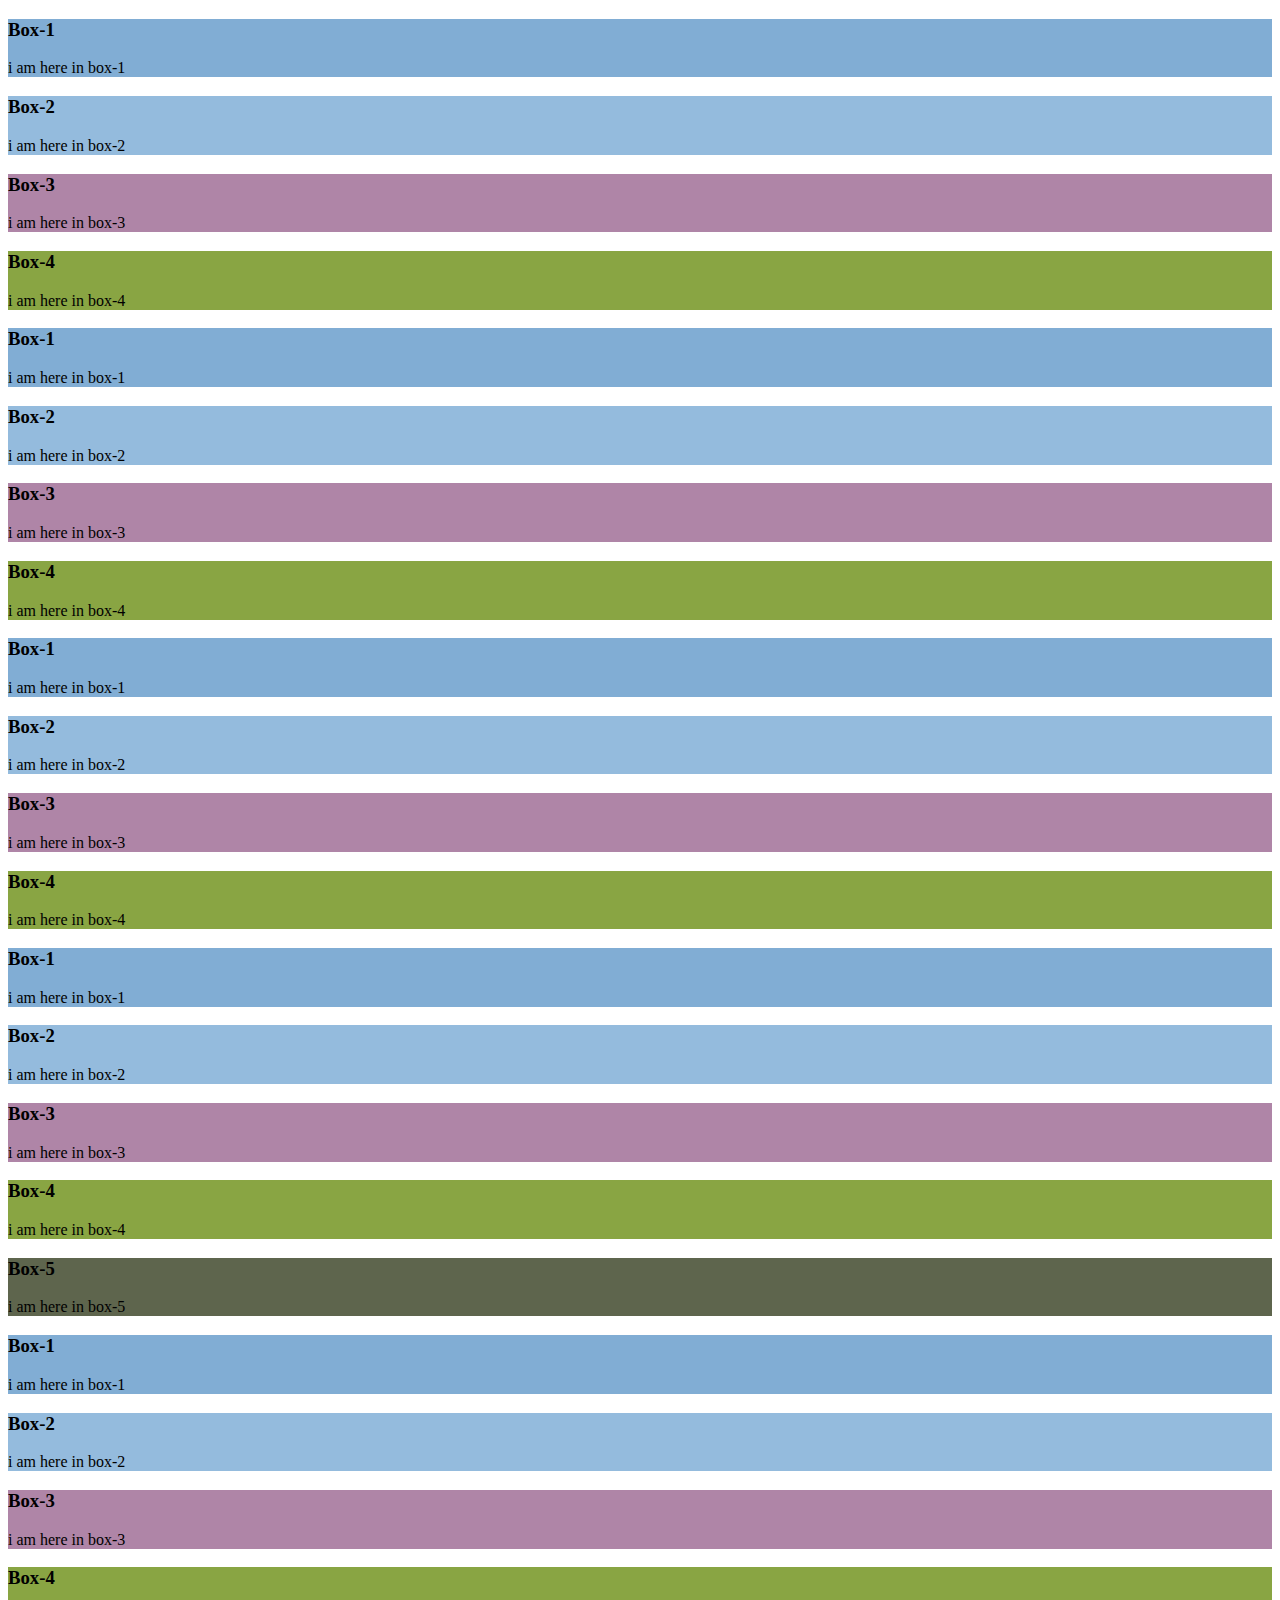
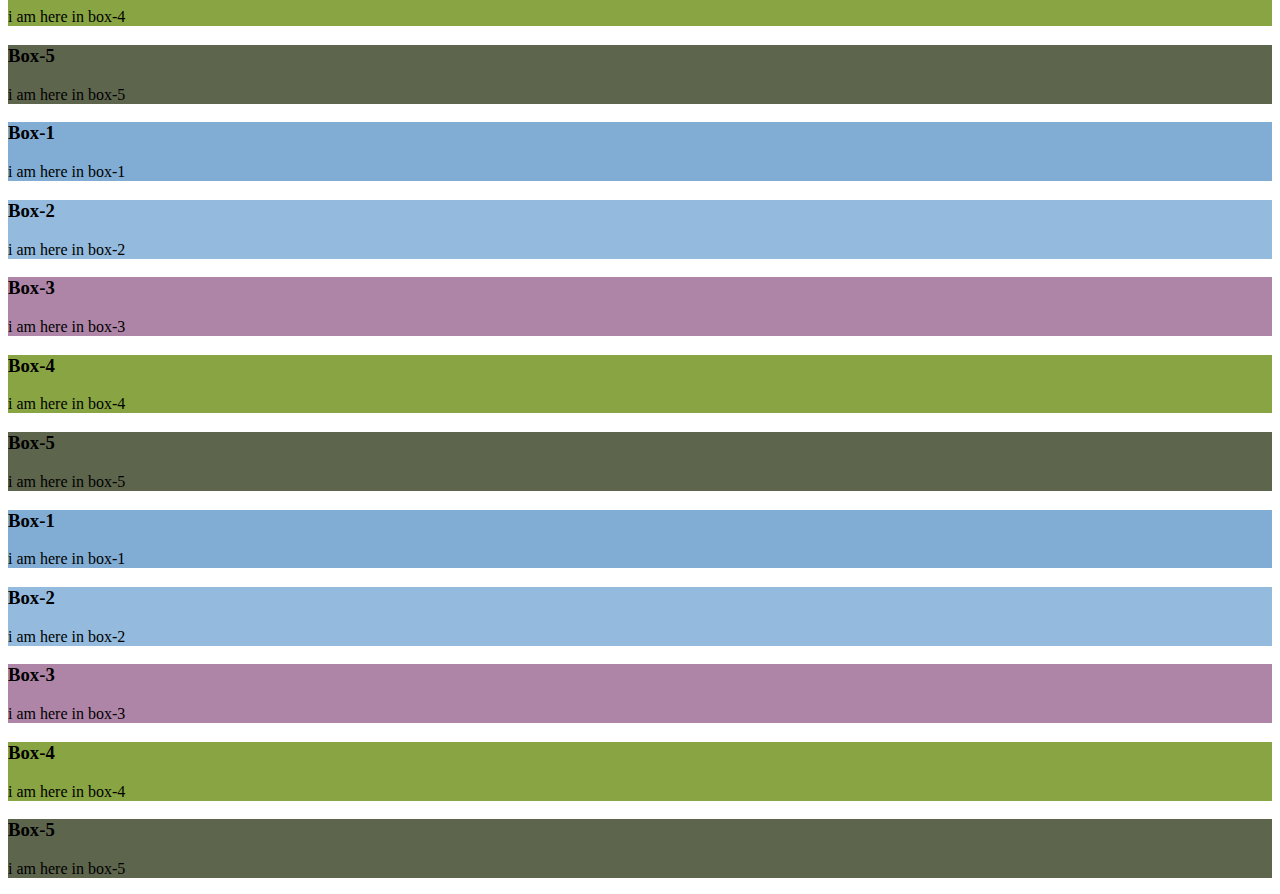
<file: index.html>
<!DOCTYPE html>
<html lang="en">
<head>
    <meta charset="UTF-8">
    <meta name="viewport" content="width=device-width, initial-scale=1.0">
    <title>Bootstrap</title>
    <link href="https://cdn.jsdelivr.net/npm/bootstrap@5.1.3/dist/css/bootstrap.min.css" rel="stylesheet" integrity="sha384-1BmE4kWBq78iYhFldvKuhfTAU6auU8tT94WrHftjDbrCEXSU1oBoqyl2QvZ6jIW3" crossorigin="anonymous">
    <link rel="stylesheet" href="style.css">
</head>
<body>

  <!-- Example of Container class -->
<!-- 
  <div class="container">
    <h1>Hello! i am learning Bootstrap5.</h1>
  </div>

  <div class="container-fluid">
    <h1>Hello! i am learning Bootstrap5.</h1>
  </div> -->

 

  <!-- Flex row example -->

  <!-- flex row reverse -->

  <div class="container  ">
    <div class="row my-5 flex-row-reverse">
  
      <div class="col-3 box-1 ">
       <h3 class="d-inline-block"> Box-1</h3>
       <p>i am here in box-1</p>
       
      </div>
      <div class="col-3  box-2">
        <h3>Box-2</h3>
        <p>i am here in box-2</p>
      </div>
      <div class="col-3  box-3">
        <h3>Box-3</h3>
        <p>i am here in box-3</p>
      </div>
      <div class="col-3  box-4">
        <h3>Box-4</h3>
        <p>i am here in box-4</p>
      </div>
    </div>
    </div>

<!-- flex column -->

<div class="container  ">
  <div class="row my-5 flex-column">

    <div class="col-3 box-1 ">
     <h3 class="d-inline-block"> Box-1</h3>
     <p>i am here in box-1</p>
     
    </div>
    <div class="col-3  box-2">
      <h3>Box-2</h3>
      <p>i am here in box-2</p>
    </div>
    <div class="col-3  box-3">
      <h3>Box-3</h3>
      <p>i am here in box-3</p>
    </div>
    <div class="col-3  box-4">
      <h3>Box-4</h3>
      <p>i am here in box-4</p>
    </div>
  </div>
  </div>

  <!-- flex column reverse -->

<div class="container  ">
  <div class="row my-5 flex-column-reverse">

    <div class="col-3 box-1 ">
     <h3 class="d-inline-block"> Box-1</h3>
     <p>i am here in box-1</p>
     
    </div>
    <div class="col-3  box-2">
      <h3>Box-2</h3>
      <p>i am here in box-2</p>
    </div>
    <div class="col-3  box-3">
      <h3>Box-3</h3>
      <p>i am here in box-3</p>
    </div>
    <div class="col-3  box-4">
      <h3>Box-4</h3>
      <p>i am here in box-4</p>
    </div>
  </div>
  </div>


  <!-- flex wrap -->

<div class="container  ">
  <div class="row my-5 flex-wrap">

    <div class="col-3 box-1 ">
     <h3 class="d-inline-block"> Box-1</h3>
     <p>i am here in box-1</p>
     
    </div>
    <div class="col-3  box-2">
      <h3>Box-2</h3>
      <p>i am here in box-2</p>
    </div>
    <div class="col-3  box-3">
      <h3>Box-3</h3>
      <p>i am here in box-3</p>
    </div>
    <div class="col-3  box-4">
      <h3>Box-4</h3>
      <p>i am here in box-4</p>
    </div>
    <div class="col-3  box-5">
      <h3>Box-5</h3>
      <p>i am here in box-5</p>
    </div>
  </div>
  </div>

  <!-- flex nowrap -->

<div class="container  ">
  <div class="row my-5 flex-nowrap">

    <div class="col-3 box-1 ">
     <h3 class="d-inline-block"> Box-1</h3>
     <p>i am here in box-1</p>
     
    </div>
    <div class="col-3  box-2">
      <h3>Box-2</h3>
      <p>i am here in box-2</p>
    </div>
    <div class="col-3  box-3">
      <h3>Box-3</h3>
      <p>i am here in box-3</p>
    </div>
    <div class="col-3  box-4">
      <h3>Box-4</h3>
      <p>i am here in box-4</p>
    </div>

    <div class="col-3  box-5">
    <h3>Box-5</h3>
    <p>i am here in box-5</p>
  </div>
  </div>
  </div>

  <!-- flex wrap reverse-->

<div class="container  ">
  <div class="row my-5 flex-wrap-reverse">

    <div class="col-3 box-1 ">
     <h3 class="d-inline-block"> Box-1</h3>
     <p>i am here in box-1</p>
     
    </div>
    <div class="col-3  box-2">
      <h3>Box-2</h3>
      <p>i am here in box-2</p>
    </div>
    <div class="col-3  box-3">
      <h3>Box-3</h3>
      <p>i am here in box-3</p>
    </div>
    <div class="col-3  box-4">
      <h3>Box-4</h3>
      <p>i am here in box-4</p>
    </div>

    <div class="col-3  box-5">
    <h3>Box-5</h3>
    <p>i am here in box-5</p>
  </div>
  </div>
  </div>

  <!-- flex  fill -->

<div class="container  ">
  <div class="row my-5 flex-wrap">

    <div class="col-3 box-1 ">
     <h3 class="d-inline-block"> Box-1</h3>
     <p>i am here in box-1</p>
     
    </div>
    <div class="col  box-2 flex-fill">
      <h3>Box-2</h3>
      <p>i am here in box-2</p>
    </div>
    <div class="col-3  box-3">
      <h3>Box-3</h3>
      <p>i am here in box-3</p>
    </div>
    <div class="col-3  box-4">
      <h3>Box-4</h3>
      <p>i am here in box-4</p>
    </div>

    <div class="col-3  box-5">
    <h3>Box-5</h3>
    <p>i am here in box-5</p>
  </div>
  </div>
  </div>


    <script src="https://cdn.jsdelivr.net/npm/bootstrap@5.1.3/dist/js/bootstrap.bundle.min.js" integrity="sha384-ka7Sk0Gln4gmtz2MlQnikT1wXgYsOg+OMhuP+IlRH9sENBO0LRn5q+8nbTov4+1p" crossorigin="anonymous"></script>
</body>
</html>
</file>
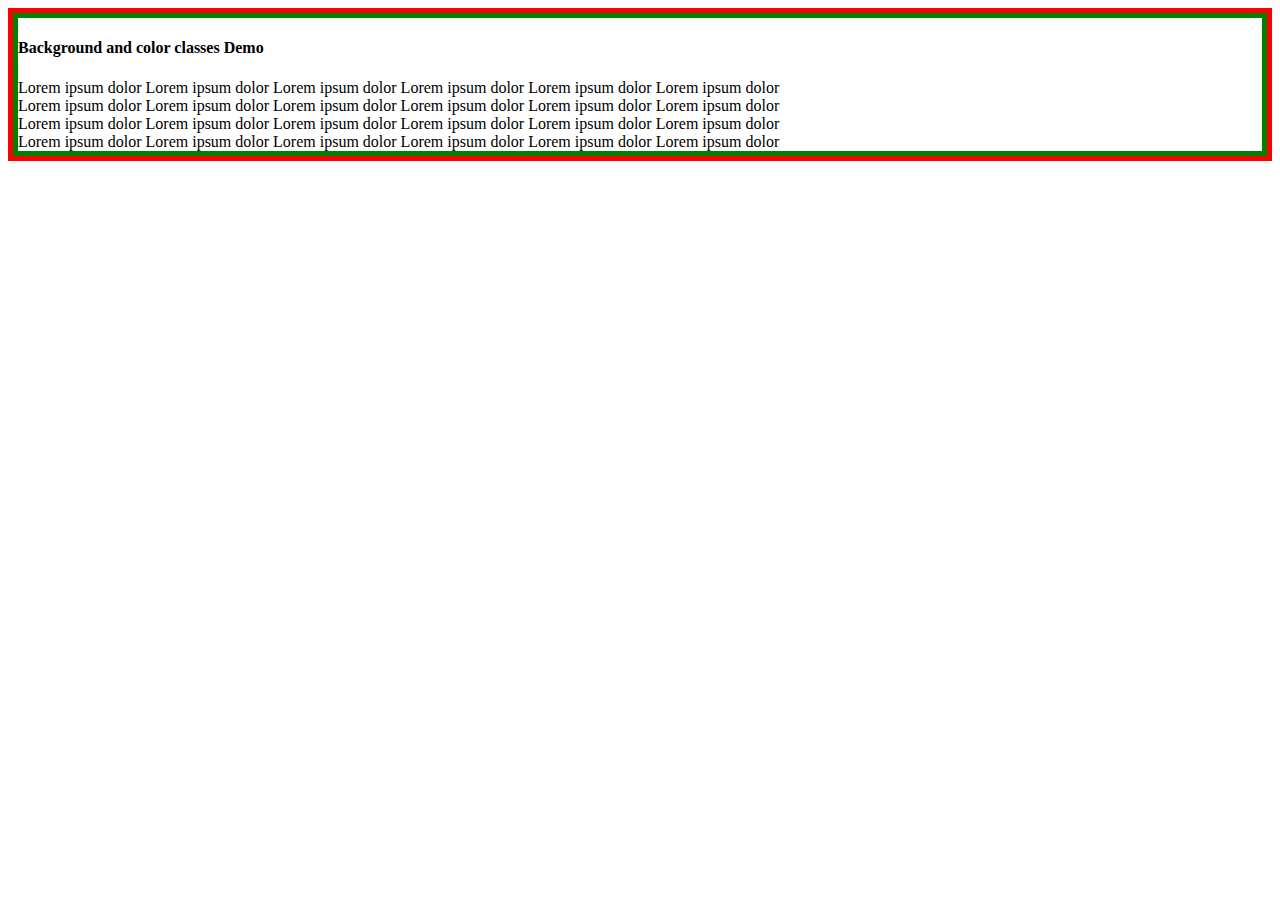
<file: background and color classes/practice.html>
<!DOCTYPE html>
<html lang="en">
<head>
    <meta charset="UTF-8">
    <meta name="viewport" content="width=device-width, initial-scale=1.0">
    <title>Float classes and clearfix</title>
    <!-- Bootstrap CSS CDN link -->

<link href="https://cdn.jsdelivr.net/npm/bootstrap@5.1.3/dist/css/bootstrap.min.css" rel="stylesheet" integrity="sha384-1BmE4kWBq78iYhFldvKuhfTAU6auU8tT94WrHftjDbrCEXSU1oBoqyl2QvZ6jIW3" crossorigin="anonymous">
<link rel="stylesheet" href="practice.css">
</head>
<body>

<div class="container">
    <div class="row">
        <h4 class="text-center my-5 bg-danger p-4 text-white">Background and color classes Demo</h4>
<div class="col-3 my-2 bg-primary text-white p-2 bg-opacity-50">
    Lorem ipsum dolor Lorem ipsum dolor Lorem ipsum dolor Lorem ipsum dolor Lorem ipsum dolor Lorem ipsum dolor 
</div>
<div class="col-3 my-2 bg-danger text-info text-opacity-10 p-2">
    Lorem ipsum dolor Lorem ipsum dolor Lorem ipsum dolor Lorem ipsum dolor Lorem ipsum dolor Lorem ipsum dolor 
</div>
<div class="col-3 my-2 bg-warning text-muted p-2">
    Lorem ipsum dolor Lorem ipsum dolor Lorem ipsum dolor Lorem ipsum dolor Lorem ipsum dolor Lorem ipsum dolor 
</div>
<div class="col-3 my-2 bg-info text-black text-opacity-10 p-2">
    Lorem ipsum dolor Lorem ipsum dolor Lorem ipsum dolor Lorem ipsum dolor Lorem ipsum dolor Lorem ipsum dolor 
</div>

    </div>
</div>

   

   

       
        <!-- Bootstrap JS CDN link -->
    <script src="https://cdn.jsdelivr.net/npm/bootstrap@5.1.3/dist/js/bootstrap.bundle.min.js" integrity="sha384-ka7Sk0Gln4gmtz2MlQnikT1wXgYsOg+OMhuP+IlRH9sENBO0LRn5q+8nbTov4+1p" crossorigin="anonymous"></script>
</body>
</html>
</file>
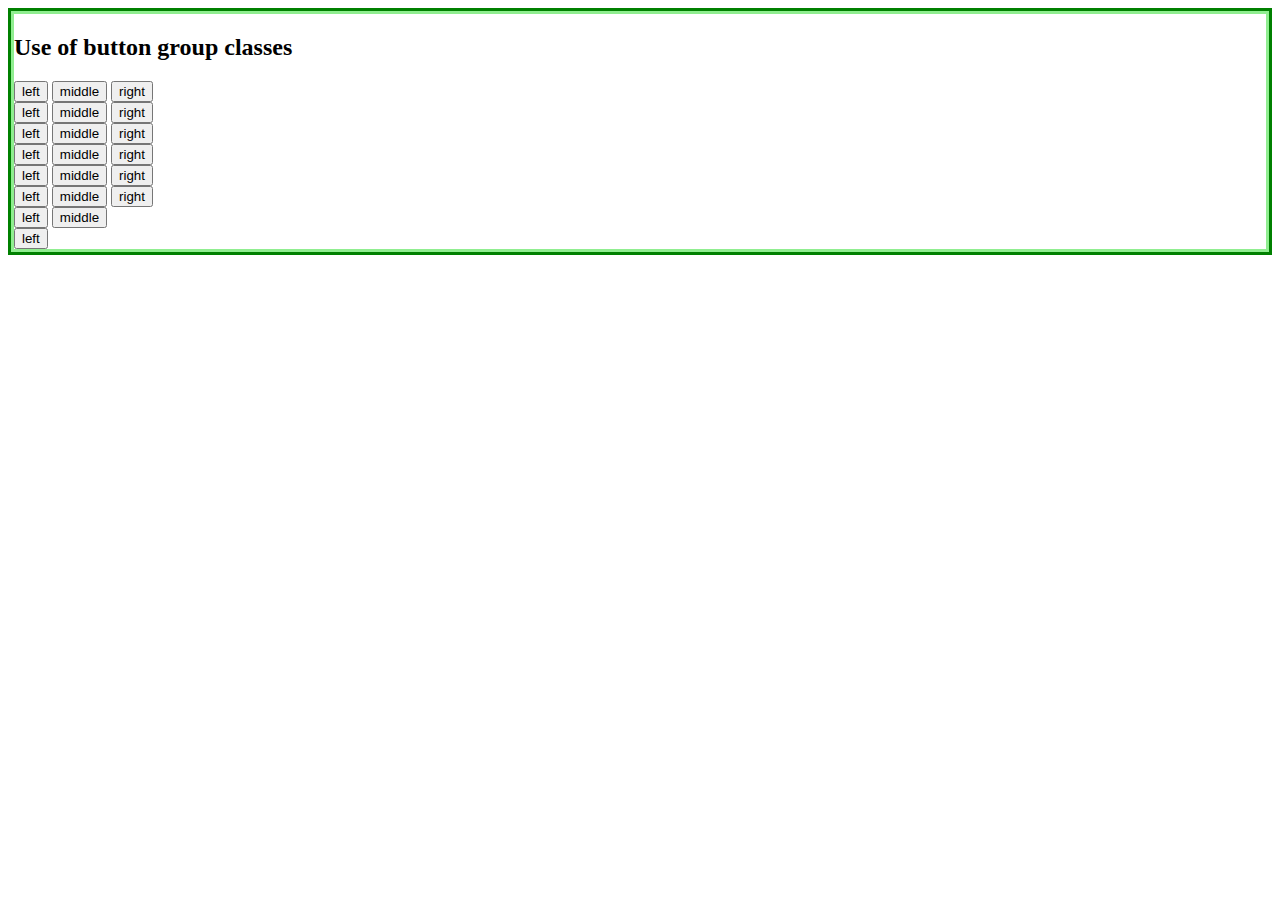
<file: Button group classes/practice.html>
<!DOCTYPE html>
<html lang="en">
<head>
    <meta charset="UTF-8">
    <meta name="viewport" content="width=device-width, initial-scale=1.0">
    <title>Button Classes</title>
    <!-- Bootstrap CSS CDN link -->

<link href="https://cdn.jsdelivr.net/npm/bootstrap@5.1.3/dist/css/bootstrap.min.css" rel="stylesheet" integrity="sha384-1BmE4kWBq78iYhFldvKuhfTAU6auU8tT94WrHftjDbrCEXSU1oBoqyl2QvZ6jIW3" crossorigin="anonymous">

<link rel="stylesheet" href="practice.css">

</head>
<body>

    <div class="container ">
        <div class="row p-4 ">
            <h2>Use of button group classes</h2>

            <!-- button grouping -->
            <div class="col-12 py-2">
             <div class="btn-group btn-group-lg">
                <button class="btn btn-success">left</button>
                <button class="btn btn-success">middle</button>
                <button class="btn btn-success">right</button>
             </div>
            </div>

            <!-- buttons in vertical form -->

            <div class="col-12 py-2">
             <div class="btn-group btn-group-lg btn-group-vertical my-2">
                <button class="btn btn-success">left</button>
                <button class="btn btn-success">middle</button>
                <button class="btn btn-success">right</button>
             </div>
            </div>

            <!-- buttons sizes -->
             <!-- large button size  -->
            <div class="col-12 py-2">
                <div class="btn-group btn-group-lg  my-2">
                   <button class="btn btn-success">left</button>
                   <button class="btn btn-success">middle</button>
                   <button class="btn btn-success">right</button>
                </div>
               </div>


               <!-- normal button example -->
               <div class="col-12 py-2">
                <div class="btn-group btn-group  my-2">
                   <button class="btn btn-success">left</button>
                   <button class="btn btn-success">middle</button>
                   <button class="btn btn-success">right</button>
                </div>
               </div>

               <!--small button example  -->
               <div class="col-12 py-2">
                <div class="btn-group btn-group-sm  my-2">
                   <button class="btn btn-success">left</button>
                   <button class="btn btn-success">middle</button>
                   <button class="btn btn-success">right</button>
                </div>
               </div>

               <!-- button toolbar example -->

               <div class="col-12 py-2">
                <div class="btn-toolbar">
                <div class="btn-group my-2">
                   <button class="btn btn-success">left</button>
                   <button class="btn btn-success">middle</button>
                   <button class="btn btn-success">right</button>
                </div>

                <div class="btn-group my-2 mx-2">
                    <button class="btn btn-success">left</button>
                    <button class="btn btn-success">middle</button>
                  
                 </div>

                 <div class="btn-group my-2">
                    <button class="btn btn-success">left</button>
                    
                 </div>


                </div>
               </div>
        

        </div>
    </div>
        <!-- Bootstrap JS CDN link -->
    <script src="https://cdn.jsdelivr.net/npm/bootstrap@5.1.3/dist/js/bootstrap.bundle.min.js" integrity="sha384-ka7Sk0Gln4gmtz2MlQnikT1wXgYsOg+OMhuP+IlRH9sENBO0LRn5q+8nbTov4+1p" crossorigin="anonymous"></script>
</body>
</html>
</file>
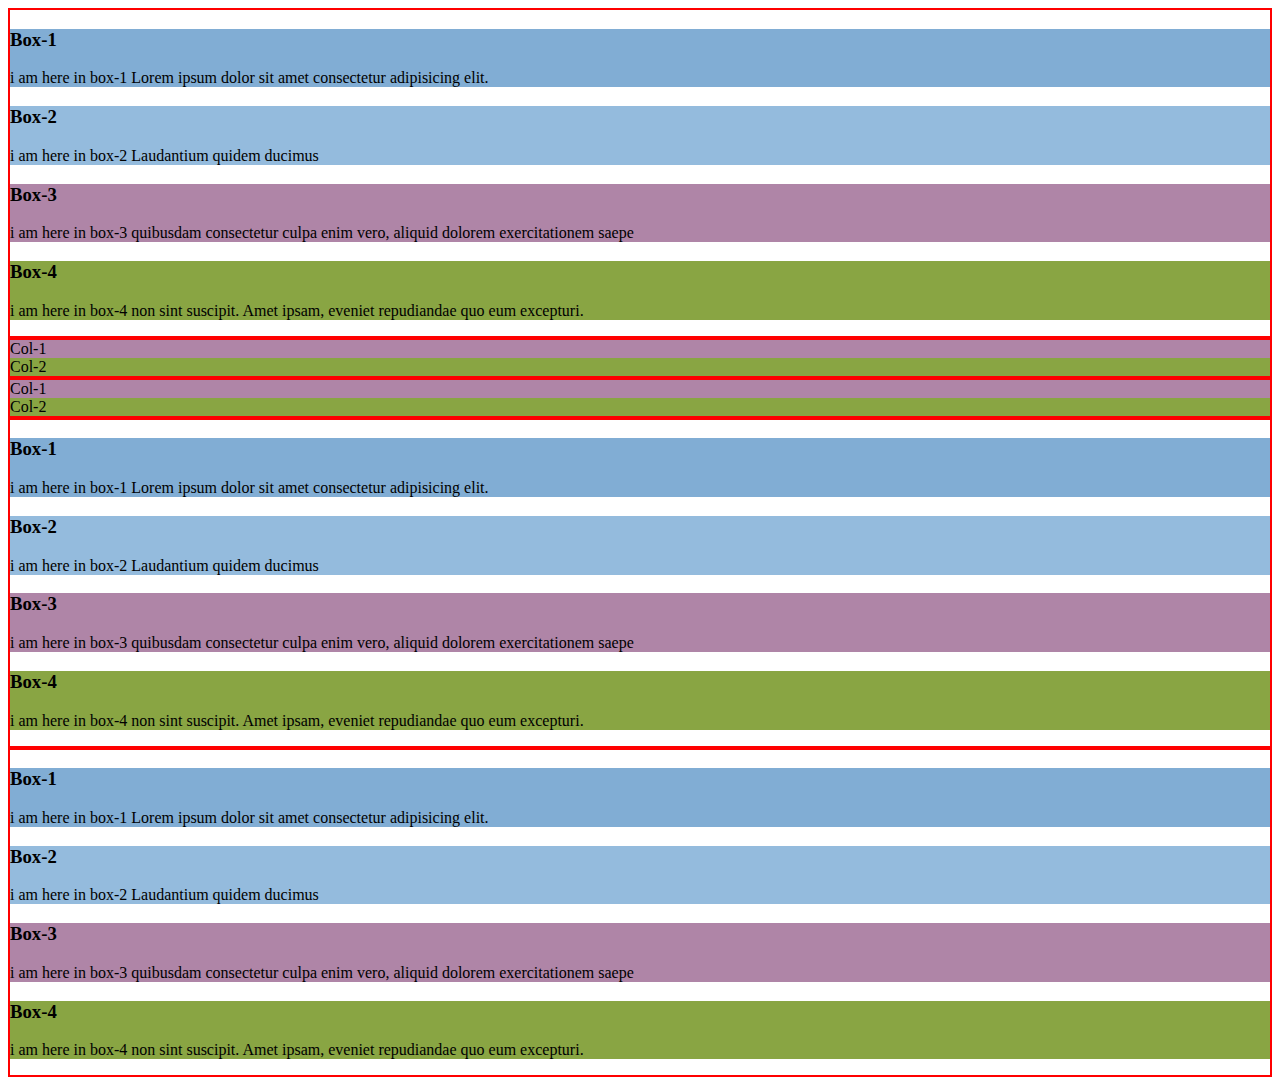
<file: Display_utility_classes/practice.html>
<!DOCTYPE html>
<html lang="en">
<head>
    <meta charset="UTF-8">
    <meta name="viewport" content="width=device-width, initial-scale=1.0">
    <title>Display_utility_classes</title>
<!-- Bootstrap CSS CDN link -->

<link href="https://cdn.jsdelivr.net/npm/bootstrap@5.1.3/dist/css/bootstrap.min.css" rel="stylesheet" integrity="sha384-1BmE4kWBq78iYhFldvKuhfTAU6auU8tT94WrHftjDbrCEXSU1oBoqyl2QvZ6jIW3" crossorigin="anonymous">
<link rel="stylesheet" href="practice.css">

</head>
<body>
   <!-- code related to display -->

   <div class="container">
    <div class="row my-5 ">

  <!-- d-inline-block -->
      <div class="col-3 box-1">
       <h3 class="d-inline-block"> Box-1</h3>

       <!-- d-block -->
       <span class="d-block">i am here in box-1 Lorem ipsum dolor sit amet consectetur adipisicing elit. </span>
       
      </div>
      <div class="col  box-2">
        <h3>Box-2</h3>
        <p>i am here in box-2 Laudantium quidem ducimus </p>
      </div>
      <div class="col-3  box-3">
        <h3>Box-3</h3>
        <p>i am here in box-3 quibusdam consectetur culpa enim vero, aliquid dolorem exercitationem saepe</p>
      </div>
      <div class="col-3  box-4">
        <h3>Box-4</h3>
        <p>i am here in box-4  non sint suscipit. Amet ipsam, eveniet repudiandae quo eum excepturi.</p>
      </div>
  
    </div>
    </div>

    <div class="container my-5">
      <!-- d-flex  -->
       <!-- it take 100 percent width -->
      <div class="d-flex">

        <div class="box-3">Col-1</div>
        <div class="box-4">Col-2</div>
      
      </div>
    </div>

    <div class="container my-5">
      <!-- d--inline-flex  -->
       <!-- it take the width according to content -->
      <div class="d-inline-flex ">

        <div class="box-3 p-5">Col-1</div>
        <div class="box-4 p-5">Col-2</div>
      
      </div>
    </div>


    <div class="container">
      <div class="row my-5 ">
  
   
        <div class="col-3 box-1">
         <h3> Box-1</h3>
  
         <!-- d-block -->
         <span class="d-block">i am here in box-1 Lorem ipsum dolor sit amet consectetur adipisicing elit. </span>
         
        </div>
        <div class="col box-2 d-none d-sm-block">
          <h3 >Box-2</h3>
          <p>i am here in box-2 Laudantium quidem ducimus </p>
        </div>
        <div class="col-3  box-3">
          <h3>Box-3</h3>
          <p>i am here in box-3 quibusdam consectetur culpa enim vero, aliquid dolorem exercitationem saepe</p>
        </div>
        <div class="col-3  box-4">
          <h3>Box-4</h3>
          <p>i am here in box-4  non sint suscipit. Amet ipsam, eveniet repudiandae quo eum excepturi.</p>
        </div>
    
      </div>
      </div>

      <!-- display print property: -->

    <!-- d-print-none -->

  
    <div class="container">
      <div class="row my-5 ">
  
   
        <div class="col-3 box-1">
         <h3> Box-1</h3>
  
         <!-- d-block -->
         <span class="d-block">i am here in box-1 Lorem ipsum dolor sit amet consectetur adipisicing elit. </span>
         
        </div>
        <div class="col box-2 d-none d-sm-block">
          <h3 >Box-2</h3>
          <p>i am here in box-2 Laudantium quidem ducimus </p>
        </div>
        <div class="col-3  box-3">
          <h3>Box-3</h3>
          <p>i am here in box-3 quibusdam consectetur culpa enim vero, aliquid dolorem exercitationem saepe</p>
        </div>
        <div class="col-3  box-4 d-none">
          <h3>Box-4</h3>
          <p>i am here in box-4  non sint suscipit. Amet ipsam, eveniet repudiandae quo eum excepturi.</p>
        </div>
    
      </div>
      </div>




    
    <!-- Bootstrap JS CDN link -->
    <script src="https://cdn.jsdelivr.net/npm/bootstrap@5.1.3/dist/js/bootstrap.bundle.min.js" integrity="sha384-ka7Sk0Gln4gmtz2MlQnikT1wXgYsOg+OMhuP+IlRH9sENBO0LRn5q+8nbTov4+1p" crossorigin="anonymous"></script>
</body>
</html>
</file>
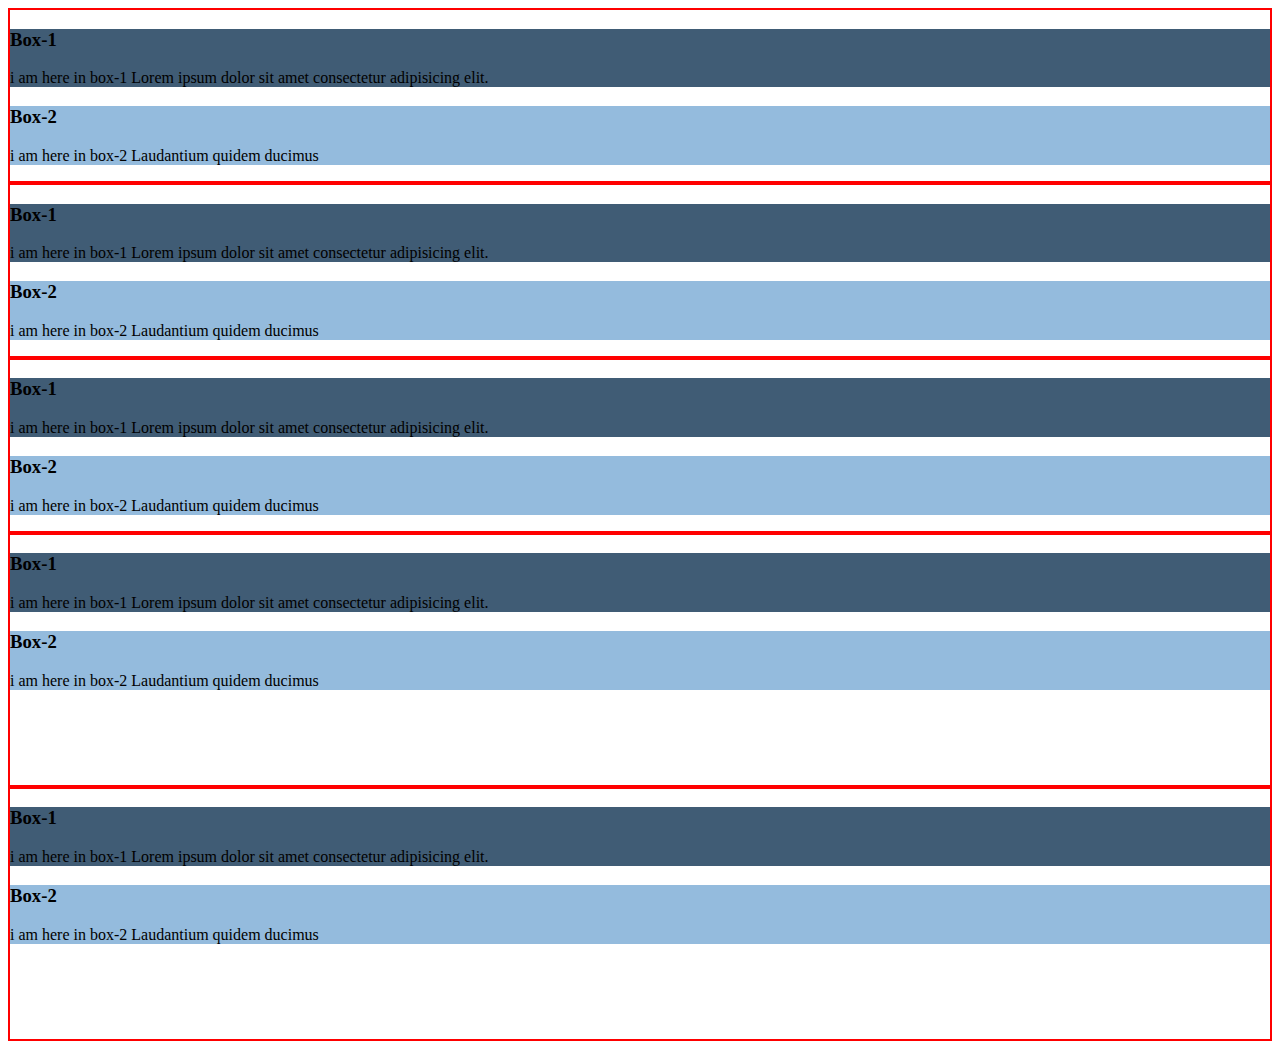
<file: float and clearfix classes/practice.html>
<!DOCTYPE html>
<html lang="en">
<head>
    <meta charset="UTF-8">
    <meta name="viewport" content="width=device-width, initial-scale=1.0">
    <title>Float classes and clearfix</title>
    <!-- Bootstrap CSS CDN link -->

<link href="https://cdn.jsdelivr.net/npm/bootstrap@5.1.3/dist/css/bootstrap.min.css" rel="stylesheet" integrity="sha384-1BmE4kWBq78iYhFldvKuhfTAU6auU8tT94WrHftjDbrCEXSU1oBoqyl2QvZ6jIW3" crossorigin="anonymous">
<link rel="stylesheet" href="practice.css">
</head>
<body>

    <!-- float-lest and float-right example -->
     <!-- clearfix example -->
    <div class="container clearfix">

          <div class="box-1 float-none float-lg-end  ">
           <h3 > Box-1</h3>
           <span>i am here in box-1 Lorem ipsum dolor sit amet consectetur adipisicing elit. </span>
          </div>
          
          <div class="box-2 float-none float-lg-start  ">
            <h3>Box-2</h3>
            <p>i am here in box-2 Laudantium quidem ducimus </p>
          </div>
        </div> 

        <!-- width example -->

        <div class="container clearfix my-5">

          <div class="box-1 w-25  ">
           <h3 > Box-1</h3>
           <span>i am here in box-1 Lorem ipsum dolor sit amet consectetur adipisicing elit. </span>
          </div>
          
          <div class="box-2 w-75 ">
            <h3>Box-2</h3>
            <p>i am here in box-2 Laudantium quidem ducimus </p>
          </div>
        </div> 

      <!-- if we want that float only work on lg and above screen then we can use the float-none property -->
        <div class="container clearfix">

          <div class="box-1 float-none float-lg-end  ">
           <h3 > Box-1</h3>
           <span>i am here in box-1 Lorem ipsum dolor sit amet consectetur adipisicing elit. </span>
          </div>
          
          <div class="box-2 float-none float-lg-start  ">
            <h3>Box-2</h3>
            <p>i am here in box-2 Laudantium quidem ducimus </p>
          </div>
        </div> 

<!-- Height example -->
        <div class="container clearfix one my-5">

          <div class="box-1 float-end h-100">
           <h3 > Box-1</h3>
           <span>i am here in box-1 Lorem ipsum dolor sit amet consectetur adipisicing elit. </span>
          </div>
          
          <div class="box-2 float-start h-50">
            <h3>Box-2</h3>
            <p>i am here in box-2 Laudantium quidem ducimus </p>
          </div>
        </div> 


        <!-- vh Example -->


        <div class="container clearfix one my-5">

          <div class="box-1 vw-100">
           <h3 > Box-1</h3>
           <span>i am here in box-1 Lorem ipsum dolor sit amet consectetur adipisicing elit. </span>
          </div>
          
          <div class="box-2 float-end ">
            <h3>Box-2</h3>
            <p>i am here in box-2 Laudantium quidem ducimus </p>
          </div>
        </div>

        <!-- Bootstrap JS CDN link -->
    <script src="https://cdn.jsdelivr.net/npm/bootstrap@5.1.3/dist/js/bootstrap.bundle.min.js" integrity="sha384-ka7Sk0Gln4gmtz2MlQnikT1wXgYsOg+OMhuP+IlRH9sENBO0LRn5q+8nbTov4+1p" crossorigin="anonymous"></script>
</body>
</html>
</file>
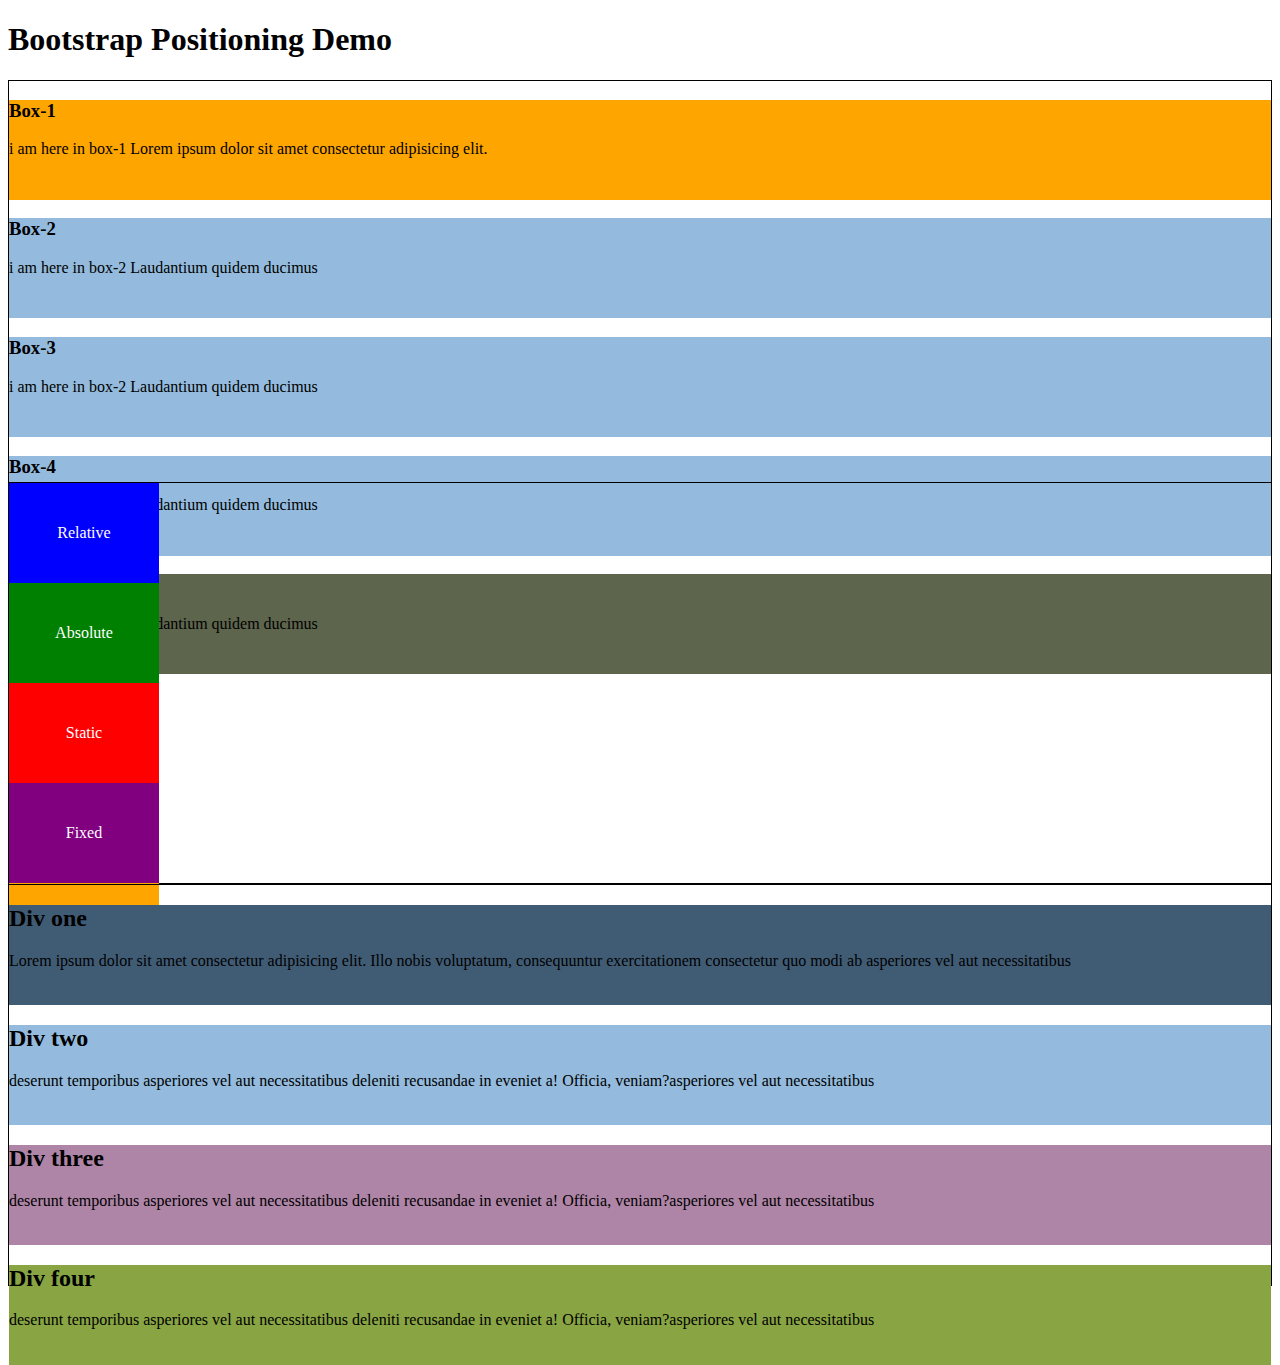
<file: position and overflow classes/practice.html>
<!DOCTYPE html>
<html lang="en">
<head>
    <meta charset="UTF-8">
    <meta name="viewport" content="width=device-width, initial-scale=1.0">
    <title>Float classes and clearfix</title>
    <!-- Bootstrap CSS CDN link -->

<link href="https://cdn.jsdelivr.net/npm/bootstrap@5.1.3/dist/css/bootstrap.min.css" rel="stylesheet" integrity="sha384-1BmE4kWBq78iYhFldvKuhfTAU6auU8tT94WrHftjDbrCEXSU1oBoqyl2QvZ6jIW3" crossorigin="anonymous">
<link rel="stylesheet" href="practice.css">
</head>
<body>



    <h1 class="text-center">Bootstrap Positioning Demo</h1>

    <div class="container one clearfix ">
<!-- sticky postion class example -->
          <div class="box-1 position-sticky top-0 h-25">
           <h3 > Box-1</h3>
           <p>i am here in box-1 Lorem ipsum dolor sit amet consectetur adipisicing elit. </p>
          </div>
          <!-- fixed postion class example -->
          <div class="box-2  h-25 ">
            <h3>Box-2</h3>
            <p>i am here in box-2 Laudantium quidem ducimus </p>
          </div>

          <div class="box-2 h-25">
            <h3>Box-3</h3>
            <p>i am here in box-2 Laudantium quidem ducimus </p>
          </div>

          <div class="box-2">
            <h3>Box-4</h3>
            <p>i am here in box-2 Laudantium quidem ducimus </p>
          </div>

          <div class="box-5 fixed-bottom">
            <h3>Box-5</h3>
            <p>i am here in box-2 Laudantium quidem ducimus </p>
          </div>

          
        </div> 


       

<div class="container">
    <!-- Relative Position -->
    <div class="box position-relative" style="top: 30px; left: 50px;">
        Relative
    </div>
 
    <!-- Absolute Position -->
    <div class="box position-absolute" style="top: 30px; left: 200px;">
        Absolute
    </div>

    <!-- Static Position (default behavior) -->
    <div class="box position-static">
        Static
    </div>

    <!-- Fixed Position -->
    <div class="box position-fixed" style="top: 50px; left: 0;">
        Fixed
    </div>

    <!-- Sticky Position -->
    <div class="box position-sticky" style="top: 0;">
        Sticky
    </div>
</div>

<!-- class overflow examples -->
 <div class="container my-5">
  <div class="row">

    <!-- overflow-auto example -->
    <div class=" col-md-3 box-1 overflow-auto">
      <h2>Div one</h2>
      Lorem ipsum dolor sit amet consectetur adipisicing elit. Illo nobis voluptatum, consequuntur exercitationem consectetur quo modi ab asperiores vel aut necessitatibus

    </div>
 <!-- overflow-hidden example -->
    <div class="col-md-3 box-2 overflow-hidden">
      <h2>Div two</h2>
      deserunt temporibus asperiores vel aut necessitatibus deleniti recusandae in eveniet a! Officia, veniam?asperiores vel aut necessitatibus
    </div>
 <!-- overflow-visible example -->
    <div class="col-md-3 box-3 overflow-visible">
      <h2>Div three</h2>
      deserunt temporibus asperiores vel aut necessitatibus deleniti recusandae in eveniet a! Officia, veniam?asperiores vel aut necessitatibus
    </div>
 <!-- overflow-scroll example -->
    <div class="col-md-3 box-4 overflow-scroll">
      <h2>Div four</h2>
      deserunt temporibus asperiores vel aut necessitatibus deleniti recusandae in eveniet a! Officia, veniam?asperiores vel aut necessitatibus
    </div>

  </div>
 </div>

       
        <!-- Bootstrap JS CDN link -->
    <script src="https://cdn.jsdelivr.net/npm/bootstrap@5.1.3/dist/js/bootstrap.bundle.min.js" integrity="sha384-ka7Sk0Gln4gmtz2MlQnikT1wXgYsOg+OMhuP+IlRH9sENBO0LRn5q+8nbTov4+1p" crossorigin="anonymous"></script>
</body>
</html>
</file>
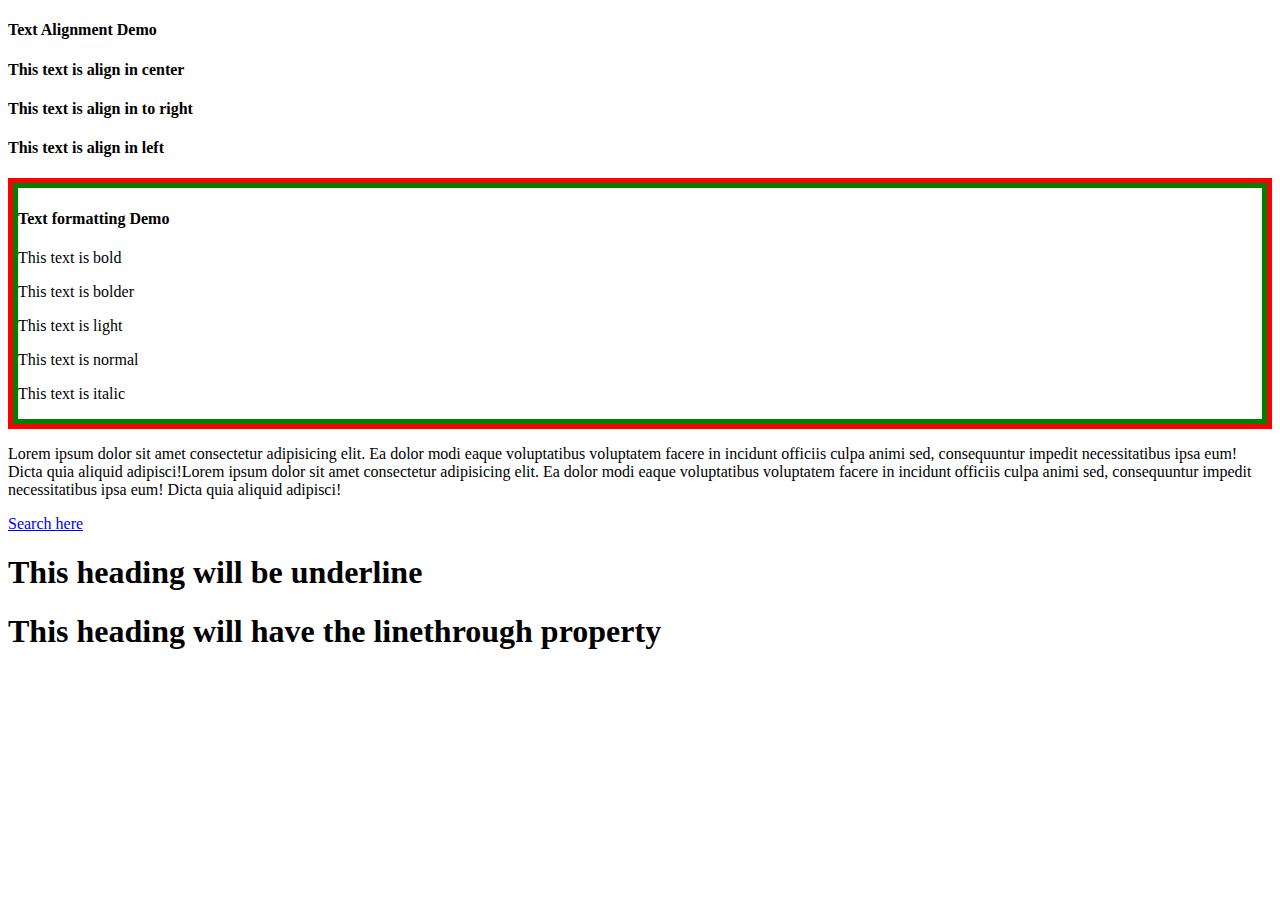
<file: Text formatting classes/pracitce.html>
<!DOCTYPE html>
<html lang="en">
<head>
    <meta charset="UTF-8">
    <meta name="viewport" content="width=device-width, initial-scale=1.0">
    <title>Text formatting classes</title>
    <!-- Bootstrap CSS CDN link -->

<link href="https://cdn.jsdelivr.net/npm/bootstrap@5.1.3/dist/css/bootstrap.min.css" rel="stylesheet" integrity="sha384-1BmE4kWBq78iYhFldvKuhfTAU6auU8tT94WrHftjDbrCEXSU1oBoqyl2QvZ6jIW3" crossorigin="anonymous">
<link rel="stylesheet" href="practice.css">
</head>
<body>
<!-- Text alignment to left -->


<h4 class="text-center bg-secondary p-4 text-white text-uppercase">Text Alignment Demo</h4>

<div class="  bg-danger p-4">
   <h4 class="text-center">This text is align in center</h4>
</div>

<div class=" bg-dark bg-opacity-25  text-end  p-4">
    <h4>This text is align in to right</h4>
 </div>

 <div class=" bg-success text-start p-4 lh-1">
    <h4>This text is align in left</h4>
 </div>





<div class="container my-4">
    <div class="row">
<h4 class="text-center bg-secondary p-4 text-white text-uppercase">Text formatting Demo</h4>

<div class=" col-3 bg-primary fw-bold  fs-3 p-2">
    <p>This text is bold</p>
</div>

<div class=" col-3 bg-secondary fw-bolder  fs-3 p-2">
   <p>This text is bolder</p>

  </div>
  <div class=" col-3 bg-info fw-light  fs-3 p-2">
    <p>This text is light</p>
   </div>

   <div class=" col-3 bg-success fw-normal  fs-3 p-2">
    <p>This text is normal</p>
   </div>

   <div class=" col-3 bg-warning fst-italic  fs-3 p-2">
    <p>This text is italic</p>
   </div>

</div>
</div>
   
<!-- Line height example -->
<div class="bg-secondary fs-4 p-4 my-4">
    <p class="lh-base">Lorem ipsum dolor sit amet consectetur adipisicing elit. Ea dolor modi eaque voluptatibus voluptatem facere in incidunt officiis culpa animi sed, consequuntur impedit necessitatibus ipsa eum! Dicta quia aliquid adipisci!Lorem ipsum dolor sit amet consectetur adipisicing elit. Ea dolor modi eaque voluptatibus voluptatem facere in incidunt officiis culpa animi sed, consequuntur impedit necessitatibus ipsa eum! Dicta quia aliquid adipisci!</p>
</div>

<!-- Text decoration example -->

<a class="bg-danger fs-1 p-2 my-2 text-center text-decoration-none text-dark " href="www.google.come">Search here</a>

<h1 class="text-decoration-underline">This heading will be underline</h1>

<h1 class="text-decoration-line-through">This heading will have the linethrough property</h1>


        <!-- Bootstrap JS CDN link -->
    <script src="https://cdn.jsdelivr.net/npm/bootstrap@5.1.3/dist/js/bootstrap.bundle.min.js" integrity="sha384-ka7Sk0Gln4gmtz2MlQnikT1wXgYsOg+OMhuP+IlRH9sENBO0LRn5q+8nbTov4+1p" crossorigin="anonymous"></script>
</body>
</html>
</file>
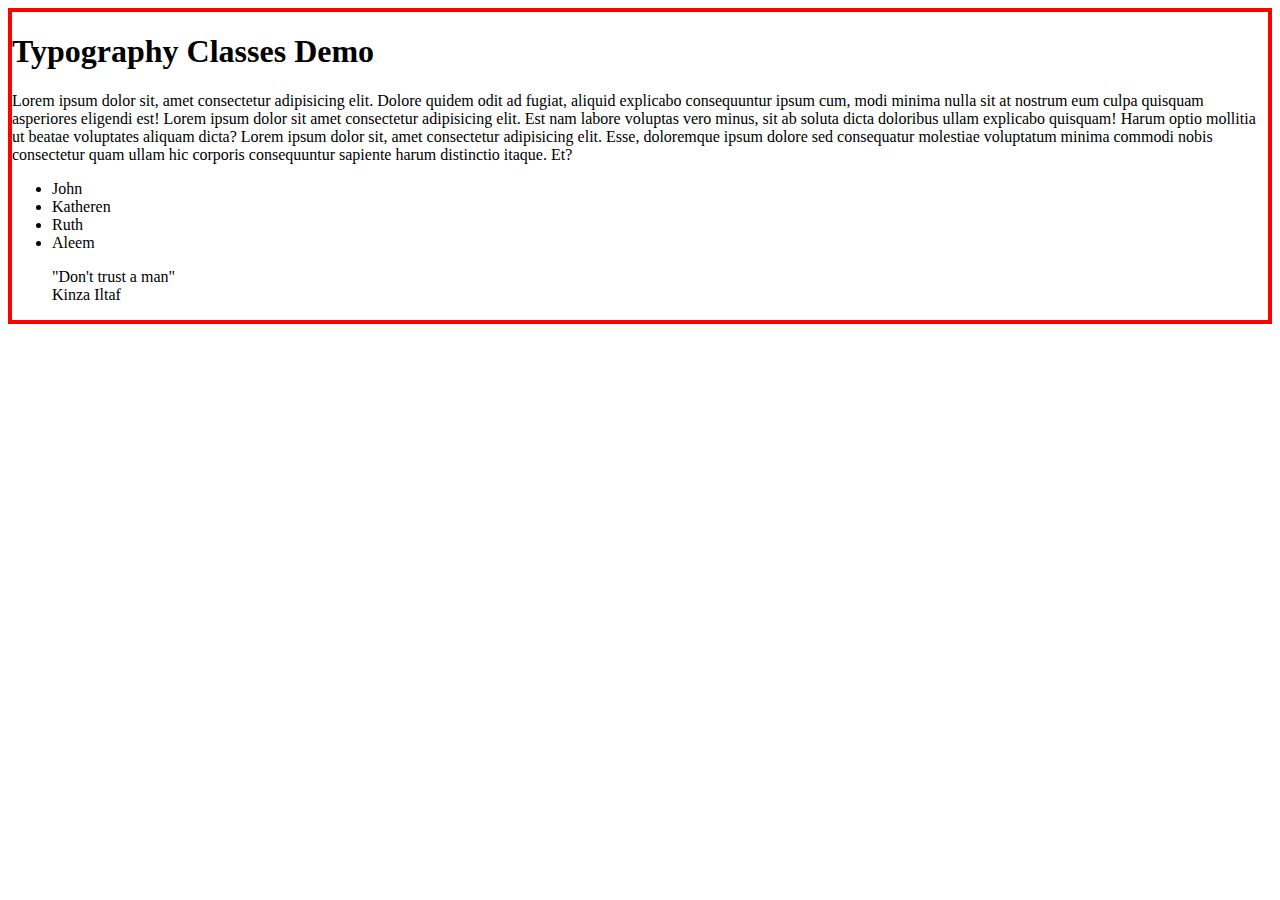
<file: Typography/practice.html>
<!DOCTYPE html>
<html lang="en">
<head>
    <meta charset="UTF-8">
    <meta name="viewport" content="width=device-width, initial-scale=1.0">
    <title>Typography Classes</title>
    <!-- Bootstrap CSS CDN link -->

<link href="https://cdn.jsdelivr.net/npm/bootstrap@5.1.3/dist/css/bootstrap.min.css" rel="stylesheet" integrity="sha384-1BmE4kWBq78iYhFldvKuhfTAU6auU8tT94WrHftjDbrCEXSU1oBoqyl2QvZ6jIW3" crossorigin="anonymous">

<link rel="stylesheet" href="practice.css">

</head>
<body>
  <div class="container">
    <div class="row">

    <h1 class="bg-secondary bg-gradient  p-3 text-center text-black-75 display-4 fw-bold">Typography Classes Demo</h1>

    <!-- lead class example -->

    <p class="lead">Lorem ipsum dolor sit, amet consectetur adipisicing elit. Dolore quidem odit ad fugiat, aliquid explicabo consequuntur ipsum cum, modi minima nulla sit at nostrum eum culpa quisquam asperiores eligendi est! Lorem ipsum dolor sit amet consectetur adipisicing elit. Est nam labore voluptas vero minus, sit ab soluta dicta doloribus ullam explicabo quisquam! Harum optio mollitia ut beatae voluptates aliquam dicta? Lorem ipsum dolor sit, amet consectetur adipisicing elit. Esse, doloremque ipsum dolore sed consequatur molestiae voluptatum minima commodi nobis consectetur quam ullam hic corporis consequuntur sapiente harum distinctio itaque. Et?</p>

    <!-- list unstyled class example and converting the list block into inline element -->
     <ul class="list-unstyled list-inline">
        <li class="list-inline-item">John</li>
        <li class="list-inline-item">Katheren</li>
        <li class="list-inline-item">Ruth</li>
        <li class="list-inline-item">Aleem</li>
     </ul>

     <!-- Block quote classes examples -->
      <blockquote class="blockquote">
        "Don't trust a man"

        <footer class="blockquote-footer mt-0"> Kinza Iltaf</footer>
      </blockquote>

    </div>

    </div>
    



        <!-- Bootstrap JS CDN link -->
    <script src="https://cdn.jsdelivr.net/npm/bootstrap@5.1.3/dist/js/bootstrap.bundle.min.js" integrity="sha384-ka7Sk0Gln4gmtz2MlQnikT1wXgYsOg+OMhuP+IlRH9sENBO0LRn5q+8nbTov4+1p" crossorigin="anonymous"></script>
</body>
</html>
</file>
<file: style.css>
.box-1{
    background-color:rgb(129, 173, 212)
}
.box-2{
    background-color:rgb(148, 187, 221)
}
.box-3{
    background-color:rgb(175, 133, 167)
}
.box-4{
    background-color:rgb(137, 165, 67)
}
.box-5{
    background-color:rgb(94, 101, 77)
}
</file>
<file: background and color classes/practice.css>
.box-1{
    background-color:rgb(64, 92, 117);
   
}
.box-2{
    background-color:rgb(148, 187, 221);
   
}
.box-3{
    background-color:rgb(175, 133, 167);
  
}
.box-4{
    background-color:rgb(137, 165, 67);
  
}
.box-5{
    background-color:rgb(94, 101, 77);
   

}

.container{
    border: 5px solid red;
}

.row{
    border: 5px solid green;
}
</file>
<file: Button group classes/practice.css>
.container{
    border: 3px solid green;
}

.row{
    border: 3px solid lightgreen;
}
</file>
<file: Display_utility_classes/practice.css>
.box-1{
    background-color:rgb(129, 173, 212)
}
.box-2{
    background-color:rgb(148, 187, 221)
}
.box-3{
    background-color:rgb(175, 133, 167)
}
.box-4{
    background-color:rgb(137, 165, 67)
}
.box-5{
    background-color:rgb(94, 101, 77)
}

.container{
    border: 2px solid red;
}
</file>
<file: float and clearfix classes/practice.css>
.box-1{
    background-color:rgb(64, 92, 117)
}
.box-2{
    background-color:rgb(148, 187, 221)
}
.box-3{
    background-color:rgb(175, 133, 167)
}
.box-4{
    background-color:rgb(137, 165, 67)
}
.box-5{
    background-color:rgb(94, 101, 77)
}

.container{
    border: 2px solid red;
}
.one{
    height: 250px;
}
</file>
<file: position and overflow classes/practice.css>
.box-1{
    background-color:rgb(64, 92, 117);
    height:100px
}
.box-2{
    background-color:rgb(148, 187, 221);
    height:100px
}
.box-3{
    background-color:rgb(175, 133, 167);
    height:100px
}
.box-4{
    background-color:rgb(137, 165, 67);
    height:100px
}
.box-5{
    background-color:rgb(94, 101, 77);
    height:100px

}

.container{
    border: 2px solid red;
}
.one{
    height: 850px;
}


.container {
    height: 400px;
    position: relative;
    border: 1px solid black;
}
.box {
    width: 150px;
    height: 100px;
    background-color: lightblue;
    text-align: center;
    line-height: 100px;
    font-size: 16px;
    color: white;
}
/* Additional styles for clarity */
.position-relative { background-color: blue; }
.position-absolute { background-color: green; }
.position-static { background-color: red; }
.position-fixed { background-color: purple; }
.position-sticky { background-color: orange; }
</file>
<file: Text formatting classes/practice.css>
.box-1{
    background-color:rgb(64, 92, 117);
   
}
.box-2{
    background-color:rgb(148, 187, 221);
   
}
.box-3{
    background-color:rgb(175, 133, 167);
  
}
.box-4{
    background-color:rgb(137, 165, 67);
  
}
.box-5{
    background-color:rgb(94, 101, 77);
   

}

.container{
    border: 5px solid red;
}

.row{
    border: 5px solid green;
}
</file>
<file: Typography/practice.css>
.container {
    border: 4px solid red;
}
</file>
